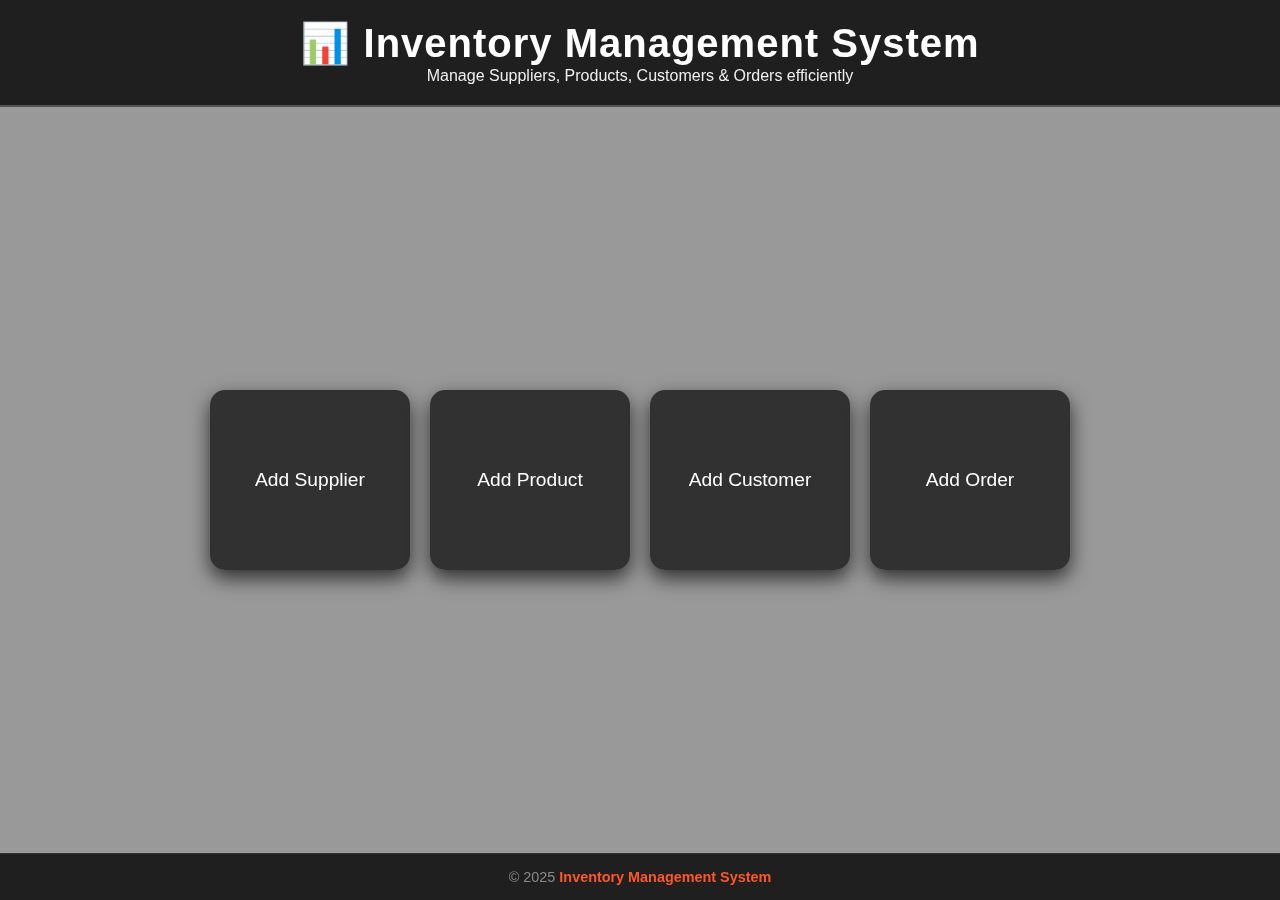
<file: index.html>
<!DOCTYPE html>
<html lang="en">
<head>
  <meta charset="UTF-8">
  <meta name="viewport" content="width=device-width, initial-scale=1.0">
  <title>Inventory Dashboard</title>
  <link rel="stylesheet" href="style.css">
</head>
<body>

<header>
  <h1>📊 Inventory Management System</h1>
  <p class="tagline">Manage Suppliers, Products, Customers & Orders efficiently</p>
</header>

<main class="dashboard">
  <a href="add_supplier.html" class="card">
    <div class="icon"></div>
    <div class="text">Add Supplier</div>
  </a>

  <a href="add_product.html" class="card">
    <div class="icon"></div>
    <div class="text">Add Product</div>
  </a>

  <a href="add_customer.html" class="card">
    <div class="icon"></div>
    <div class="text">Add Customer</div>
  </a>

  <a href="add_order.html" class="card">
    <div class="icon"></div>
    <div class="text">Add Order</div>
  </a>
</main>

<footer>
  &copy; 2025 <span>Inventory Management System</span>
</footer>

</body>
</html>
</file>
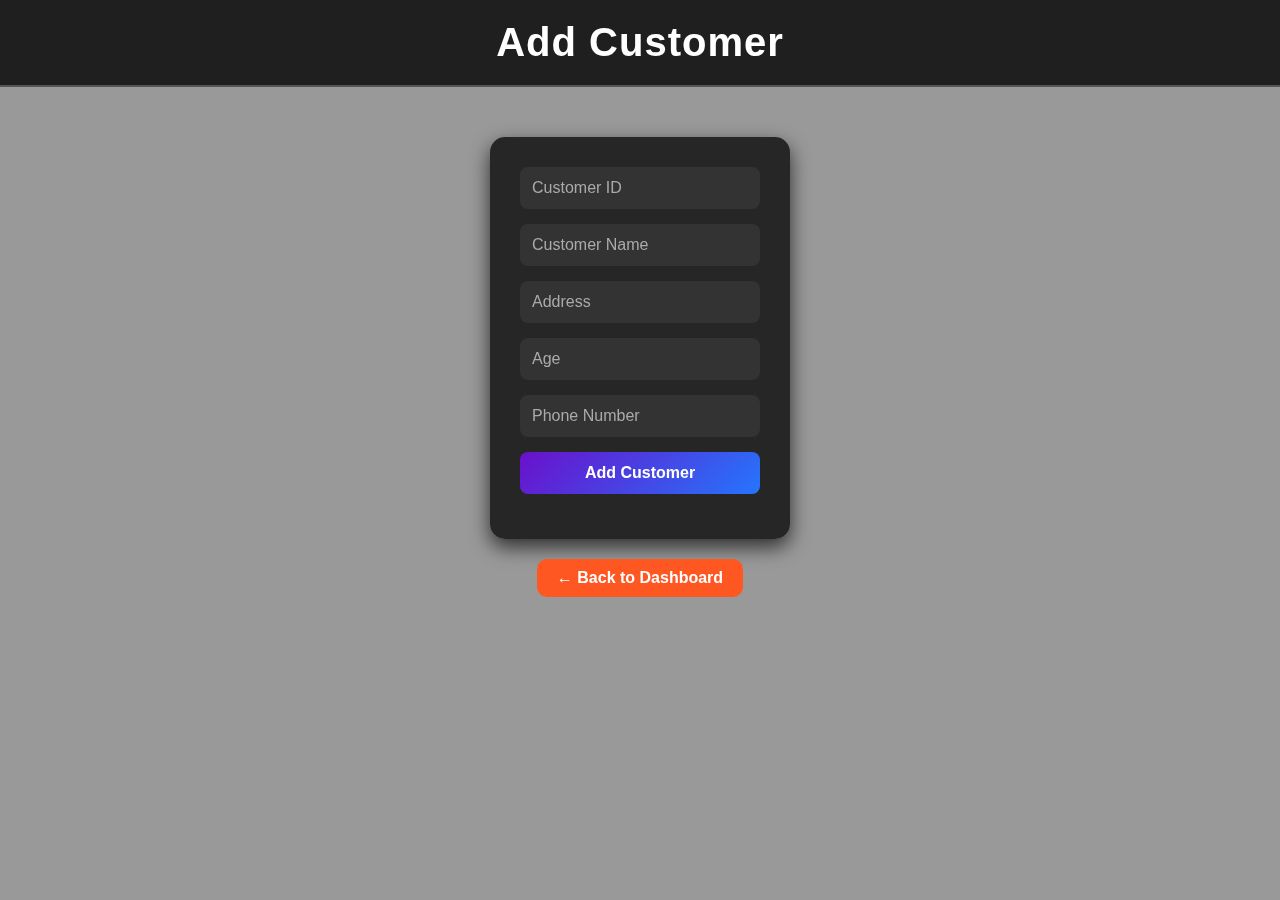
<file: add_customer.html>
<!DOCTYPE html>
<html lang="en">
<head>
  <meta charset="UTF-8">
  <meta name="viewport" content="width=device-width, initial-scale=1">
  <title>Add Customer - Inventory Management System</title>
  <link rel="stylesheet" href="style.css">
</head>
<body>

<header>
  <h1>Add Customer</h1>
</header>

<main class="form-container">
  <form action="insert_customer.php" method="POST" class="form">
    <input type="number" name="customer_id" placeholder="Customer ID" required>
    <input type="text" name="name" placeholder="Customer Name" required>
    <input type="text" name="address" placeholder="Address" required>
    <input type="number" name="age" placeholder="Age" required>
    <input type="text" name="phone_num" placeholder="Phone Number" required>
    <button type="submit" class="btn">Add Customer</button>
  </form>

  <div class="back-link">
    <a href="index.html" class="btn-back">← Back to Dashboard</a>
  </div>
</main>

</body>
</html>
</file>
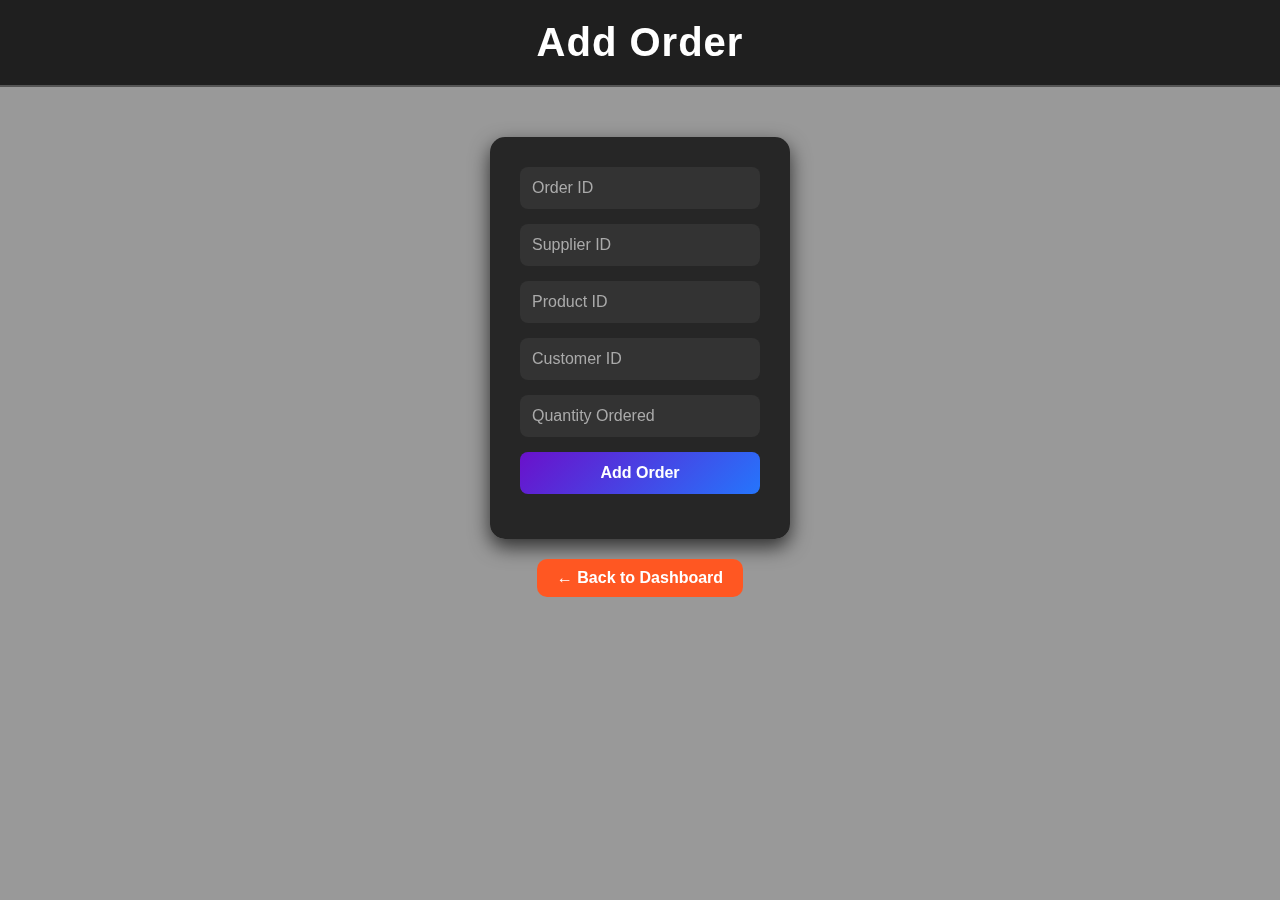
<file: add_order.html>
<!DOCTYPE html>
<html lang="en">
<head>
  <meta charset="UTF-8">
  <meta name="viewport" content="width=device-width, initial-scale=1">
  <title>Add Order - Inventory Management System</title>
  <link rel="stylesheet" href="style.css">
</head>
<body>

<header>
  <h1>Add Order</h1>
</header>

<main class="form-container">
  <form action="insert_order.php" method="POST" class="form">
    <input type="number" name="order_id" placeholder="Order ID" required>
    <input type="number" name="supplier_id" placeholder="Supplier ID" required>
    <input type="number" name="product_id" placeholder="Product ID" required>
    <input type="number" name="customer_id" placeholder="Customer ID" required>
    <input type="number" name="quantity_ordered" placeholder="Quantity Ordered" required>
    <button type="submit" class="btn">Add Order</button>
  </form>

  <div class="back-link">
    <a href="index.html" class="btn-back">← Back to Dashboard</a>
  </div>
</main>

</body>
</html>
</file>
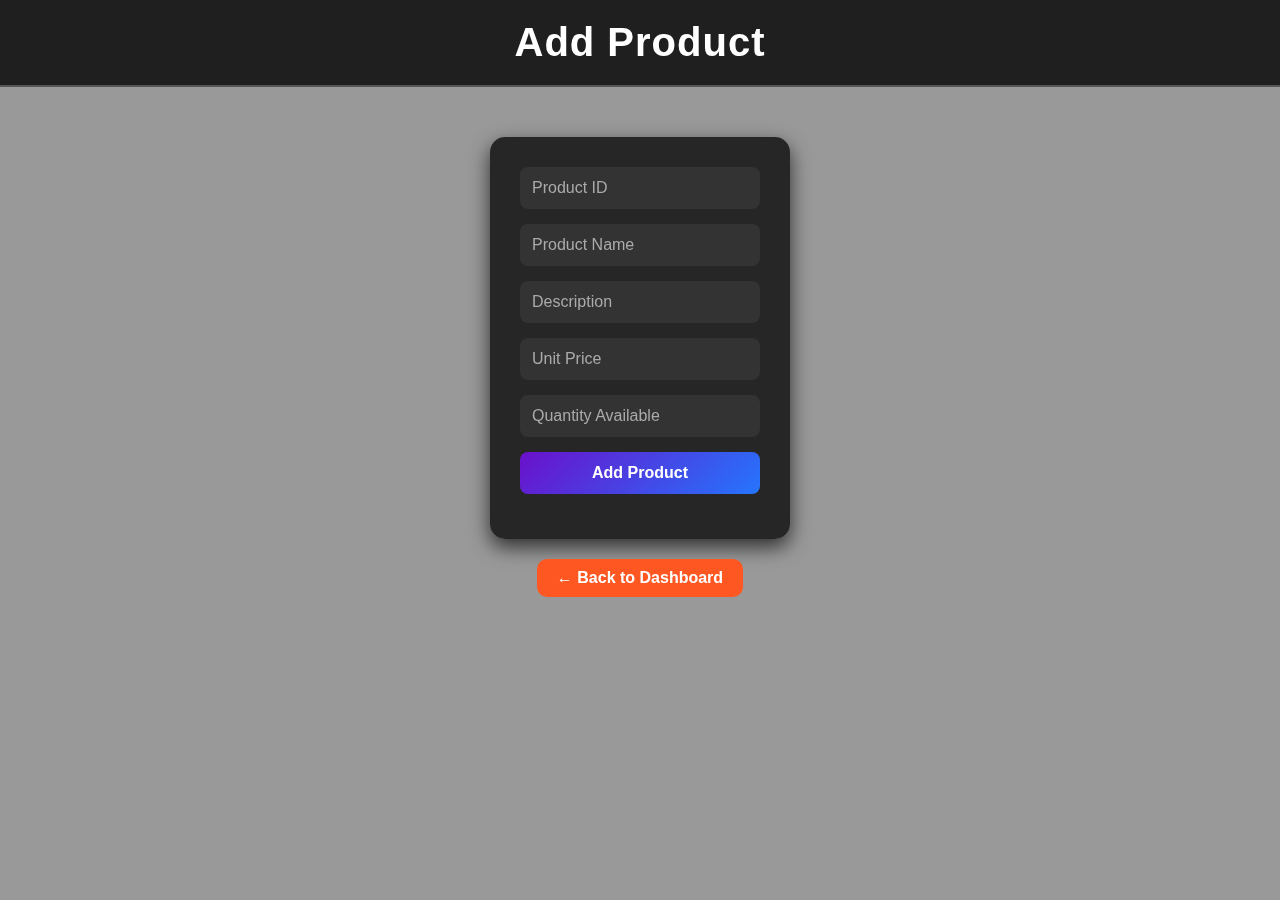
<file: add_product.html>
<!DOCTYPE html>
<html lang="en">
<head>
  <meta charset="UTF-8">
  <meta name="viewport" content="width=device-width, initial-scale=1">
  <title>Add Product - Inventory Management System</title>
  <link rel="stylesheet" href="style.css">
</head>
<body>

<header>
  <h1>Add Product</h1>
</header>

<main class="form-container">
  <form action="insert_product.php" method="POST" class="form">
    <input type="number" name="product_id" placeholder="Product ID" required>
    <input type="text" name="name" placeholder="Product Name" required>
    <input type="text" name="description" placeholder="Description" required>
    <input type="number" step="0.01" name="unit_price" placeholder="Unit Price" required>
    <input type="number" name="quantity_available" placeholder="Quantity Available" required>
    <button type="submit" class="btn">Add Product</button>
  </form>

  <div class="back-link">
    <a href="index.html" class="btn-back">← Back to Dashboard</a>
  </div>
</main>

</body>
</html>
</file>
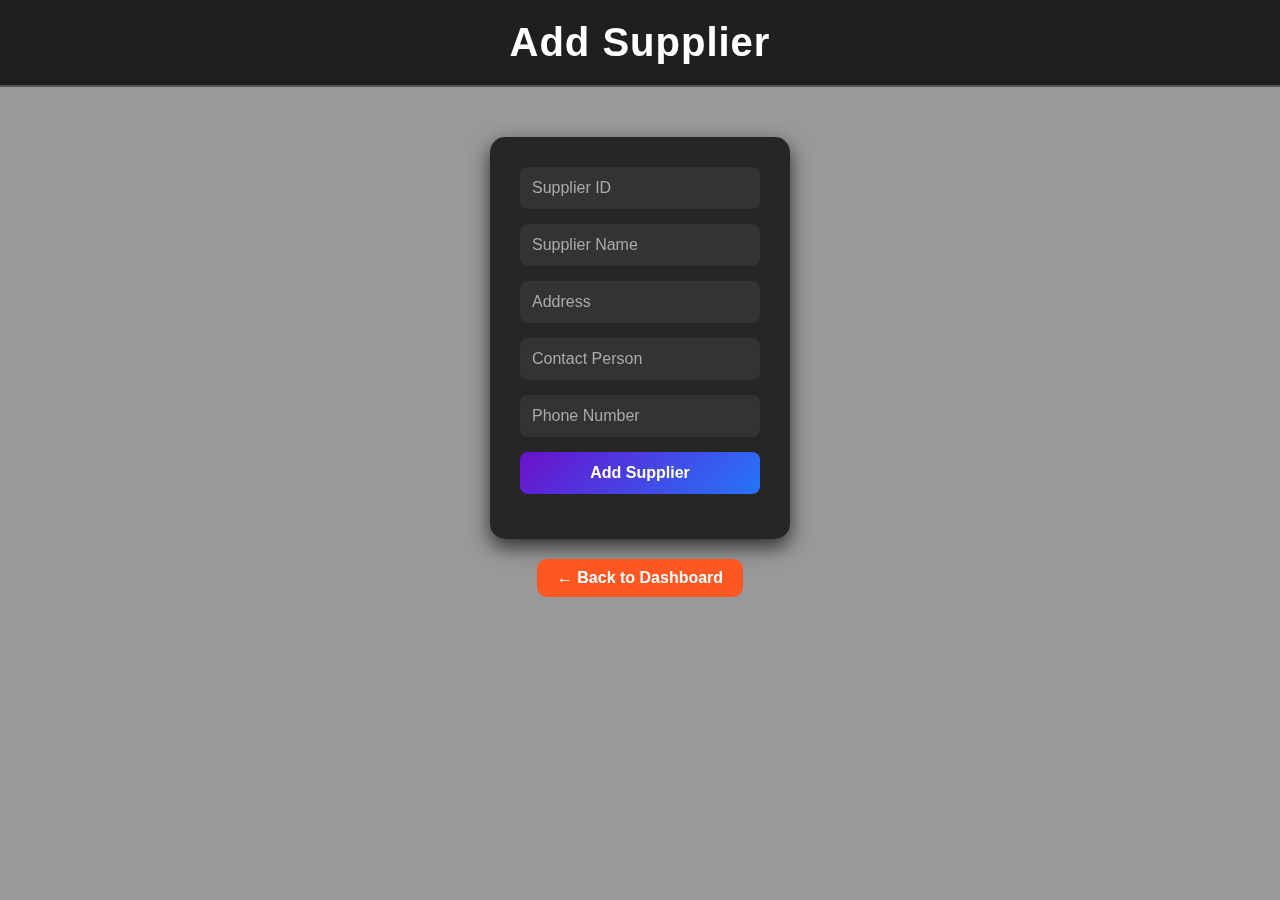
<file: add_supplier.html>
<!DOCTYPE html>
<html lang="en">
<head>
  <meta charset="UTF-8">
  <meta name="viewport" content="width=device-width, initial-scale=1">
  <title>Add Supplier - Inventory Management System</title>
  <link rel="stylesheet" href="style.css">
</head>
<body>

<header>
  <h1>Add Supplier</h1>
</header>

<main class="form-container">
  <form action="insert_supplier.php" method="POST" class="form">
    <input type="number" name="supplier_id" placeholder="Supplier ID" required>
    <input type="text" name="name" placeholder="Supplier Name" required>
    <input type="text" name="address" placeholder="Address" required>
    <input type="text" name="contact_person" placeholder="Contact Person" required>
    <input type="text" name="phone_number" placeholder="Phone Number" required>
    <button type="submit" class="btn">Add Supplier</button>
  </form>

  <div class="back-link">
    <a href="index.html" class="btn-back">← Back to Dashboard</a>
  </div>
</main>

</body>
</html>
</file>
<file: style.css>
* {
  margin: 0;
  padding: 0;
  box-sizing: border-box;
}

body {
  font-family: 'Poppins', sans-serif;
  background: url('') no-repeat center center fixed;
  background-size: cover;
  color: #eeeeee;
  min-height: 100vh;
  display: flex;
  flex-direction: column;
  position: relative;
  overflow: hidden;
}

body::before {
  content: "";
  position: absolute;
  top: 0; left: 0;
  width: 100%; height: 100%;
  background: rgba(0, 0, 0, 0.4); 
  backdrop-filter: blur(2px); 
  pointer-events: none; /* Added to allow clicks through overlay */
  z-index: 0;
}

header {
  background: rgba(0, 0, 0, 0.8);
  padding: 20px;
  text-align: center;
  border-bottom: 2px solid #555;
  position: relative; /* Added to keep above overlay */
  z-index: 1;
}

header h1 {
  font-size: 2.5rem;
  color: #ffffff;
  letter-spacing: 1px;
}

.dashboard {
  display: flex;
  flex-wrap: wrap;
  justify-content: center;
  align-items: center;
  gap: 20px;
  padding: 50px 20px;
  flex-grow: 1;
  position: relative; /* Added */
  z-index: 1;
}

.card {
  width: 200px;
  height: 180px;
  background: rgba(30, 30, 30, 0.85);
  padding: 20px;
  text-align: center;
  font-size: 1.2rem;
  color: #ffffff;
  border-radius: 15px;
  text-decoration: none;
  box-shadow: 0 8px 20px rgba(0, 0, 0, 0.7);
  transition: transform 0.4s, background 0.4s;
  display: flex;
  flex-direction: column;
  justify-content: center;
  align-items: center;
}

.card:hover {
  background: rgba(50, 50, 50, 0.95);
  transform: translateY(-8px) scale(1.05);
}

.form-container {
  display: flex;
  flex-direction: column;
  align-items: center;
  padding: 50px 20px;
  flex-grow: 1;
  position: relative; /* Added */
  z-index: 1;
}

form {
  background: rgba(25, 25, 25, 0.9);
  padding: 30px;
  border-radius: 15px;
  box-shadow: 0 8px 20px rgba(0, 0, 0, 0.7);
  width: 90%;
  max-width: 300px;
}

form input, form button {
  width: 100%;
  margin-bottom: 15px;
  padding: 12px;
  font-size: 1rem;
  border: none;
  border-radius: 8px;
  outline: none;
}

form input {
  background: #333;
  color: #eee;
}

form input::placeholder {
  color: #aaa;
}

form button {
  background: linear-gradient(135deg, #6a11cb, #2575fc);
  color: white;
  font-weight: bold;
  cursor: pointer;
  transition: background 0.3s, transform 0.2s;
}

form button:hover {
  background: linear-gradient(135deg, #2575fc, #6a11cb);
  transform: scale(1.05);
}

/* Back Button */
.back-button, .back-link a {
  display: inline-block;
  margin-top: 20px;
  padding: 10px 20px;
  background: #ff5722;
  color: white;
  font-weight: bold;
  text-decoration: none;
  border-radius: 10px;
  transition: background 0.3s, transform 0.2s;
}

.back-button:hover, .back-link a:hover {
  background: #e64a19;
  transform: translateY(-3px);
}

footer {
  background: rgba(0, 0, 0, 0.8);
  color: #888;
  text-align: center;
  padding: 15px 10px;
  font-size: 0.9rem;
  margin-top: auto;
  border-top: 1px solid #333;
  position: relative; /* Added */
  z-index: 1;
}

footer span {
  color: #ff5722;
  font-weight: bold;
}
</file>
